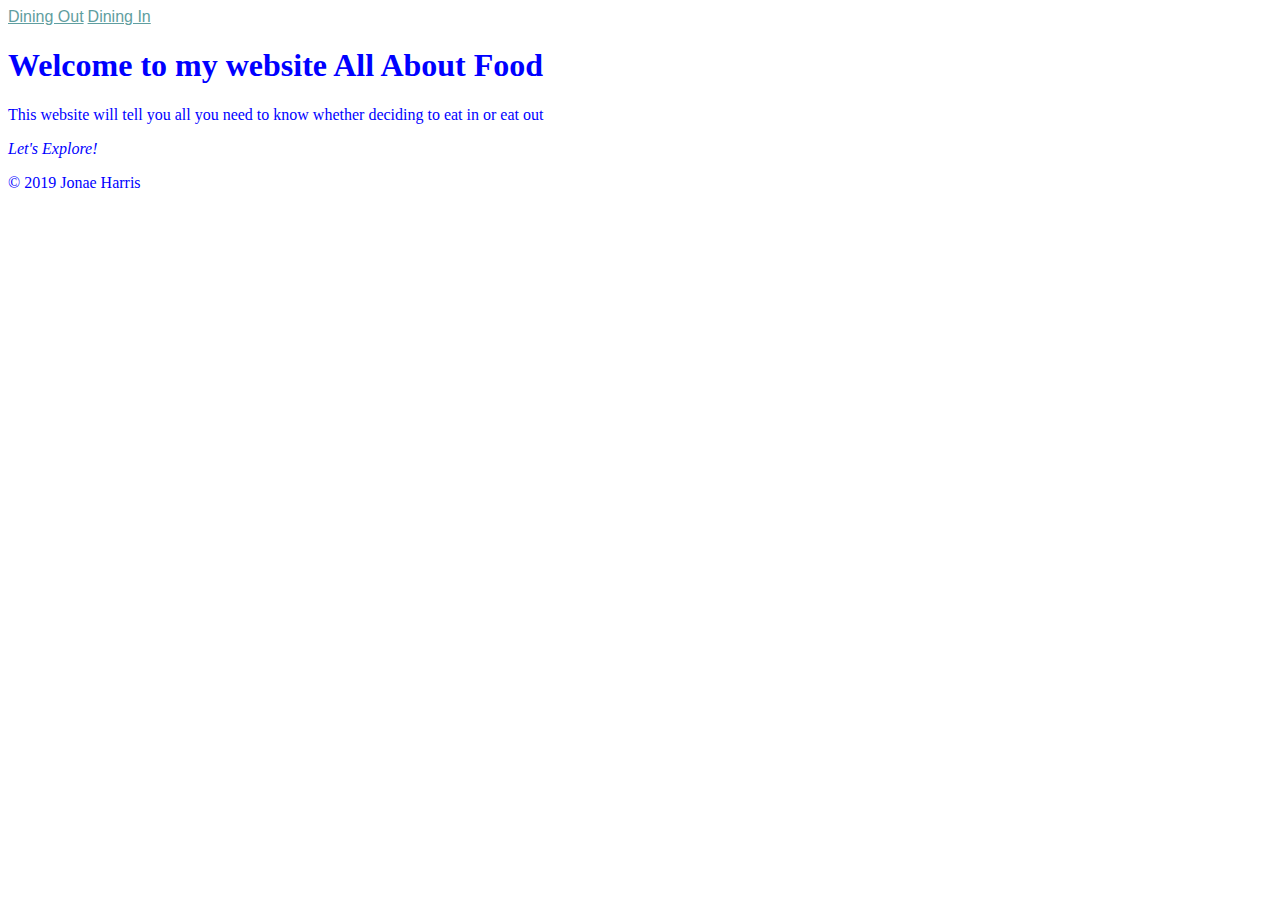
<file: index.html>
<!DOCTYPE html>
<html lang="en">
    <head>
        <meta charset="utf-8">
        <title>All About Food</title>
        <link rel="stylesheet" type="text/css" href="css/styles.css">
    </head>
    <body>
        <header>
            <nav>
                 <a href="diningout.html">Dining Out</a>
                <a href="diningin.html">Dining In</a>
            
            </nav>    
        
        
        
        </header>
        <main>
        <h1>Welcome to my website All About Food <br></h1>
            <p> This website will tell you all you need to know whether deciding to eat in or eat out</p>
            <p> <em>Let's Explore!</em></p>
        
        
        </main>
       
            
        
        
    <footer> <p> &copy; 2019 Jonae Harris</p></footer>    
    </body>
</html>
</file>
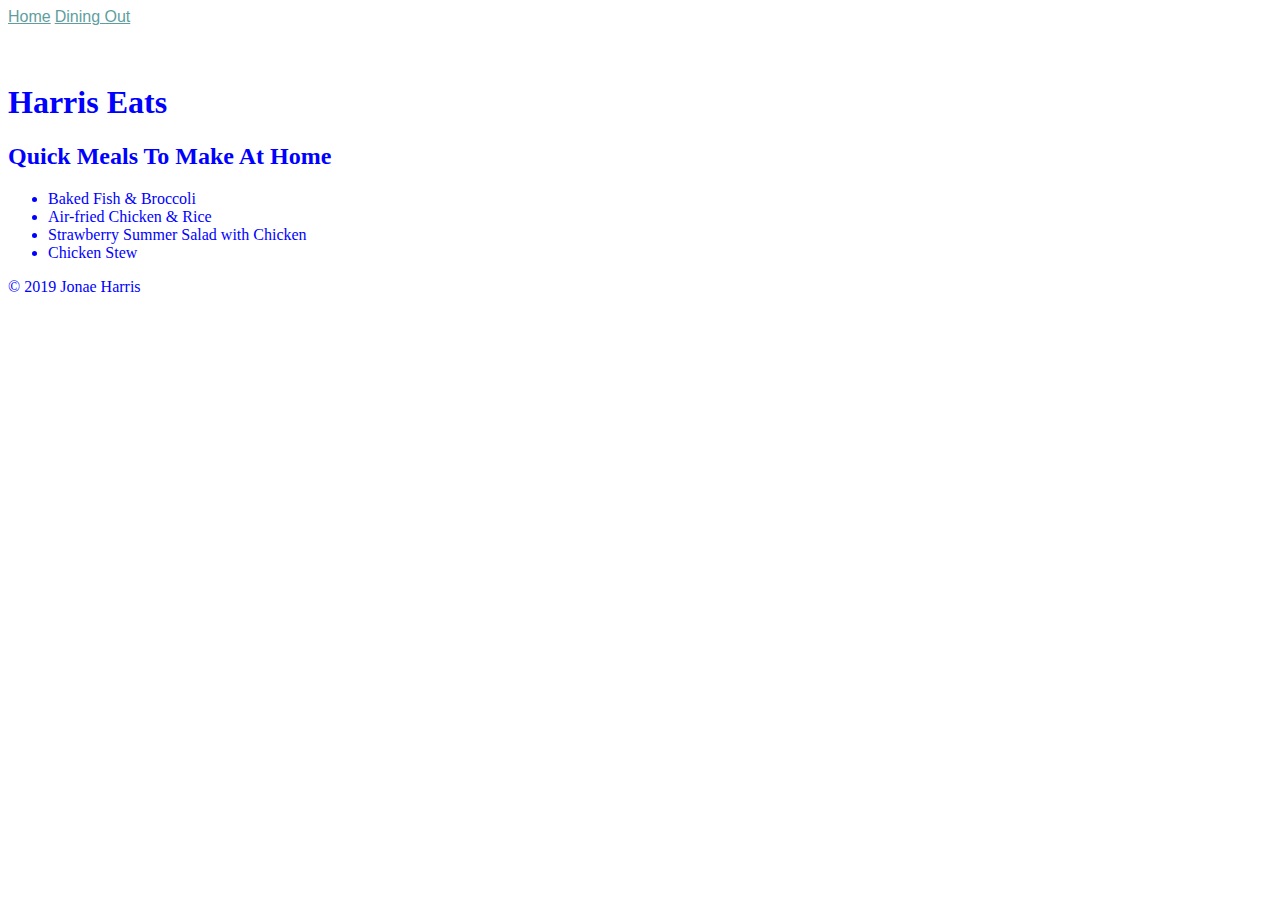
<file: diningin.html>
<!DOCTYPE html>
<html lang="en">
    
    
    <head>
    <meta charset="utf-8">
    <title>Dining In</title>
    <link rel="stylesheet" type="text/css" href="css/styles.css">
</head>

<body>
    <header>
        <nav>
            <a href="index.html">Home</a>
            <a href="diningout.html">Dining Out</a>

        </nav>



    </header>
    <main>
        <h1> <br> Harris Eats </h1>
        <h2>Quick Meals To Make At Home</h2>

        <ul>
            <li>Baked Fish &amp; Broccoli</li>
            <li>Air-fried Chicken &amp; Rice </li>
            <li>Strawberry Summer Salad with Chicken </li>
            <li>Chicken Stew</li>
        </ul>

        <ol>





        </ol>

    </main>




    <footer>
        <p> &copy; 2019 Jonae Harris</p>
    </footer>
</body>
</html>
</file>
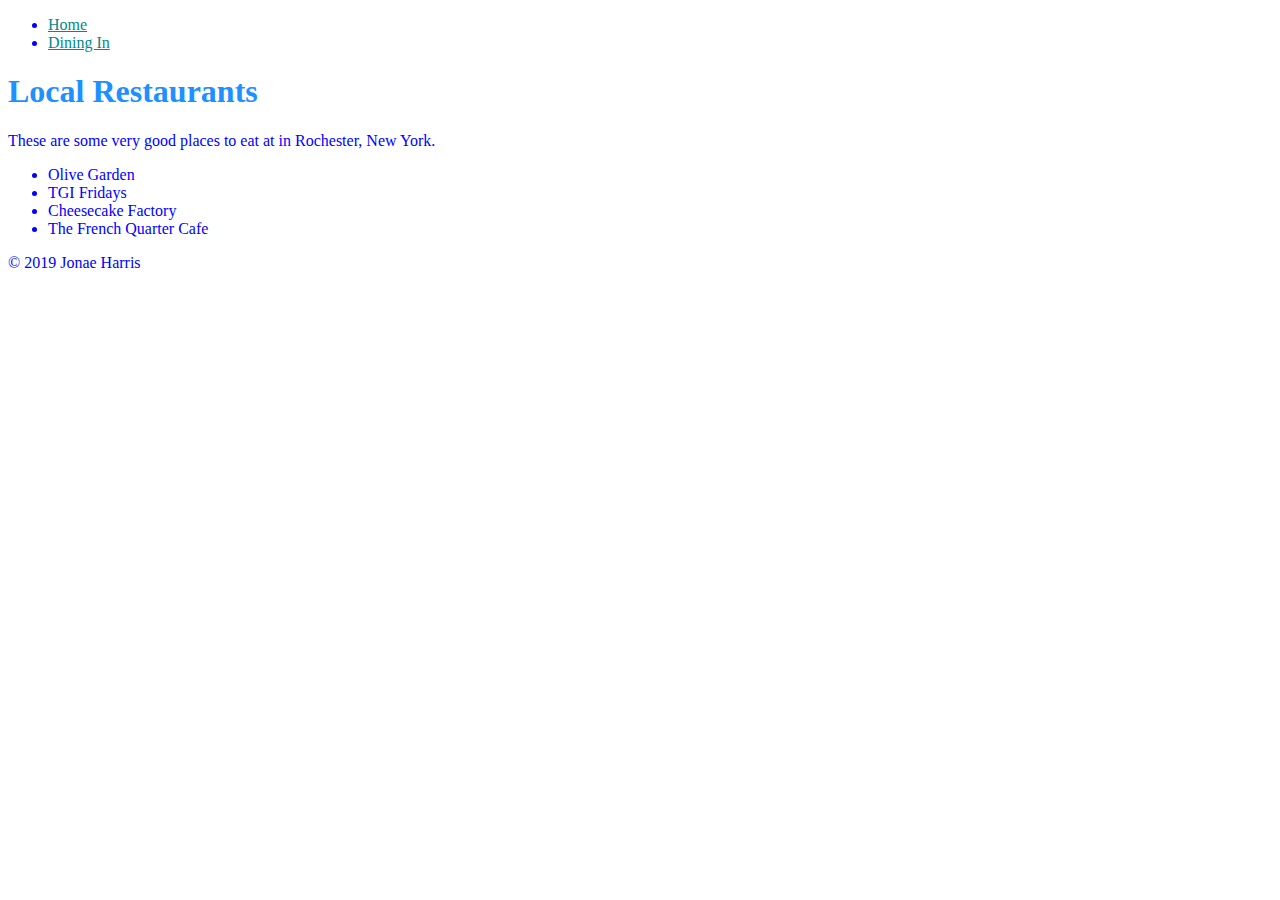
<file: diningout.html>
<!DOCTYPE html>
<html lang="en">
    <head>
    <meta charset="utf-8">
    <title>Dining Out</title>
    <link rel="stylesheet" type="text/css" href="css/styles.css">
    <style>
        a {
            font-family: fantasy;
            color: darkcyan
        }
    </style>
</head>

<body>
    <header>
        <nav>
            <ul>
                <li> <a href="index.html">Home</a></li>
                <li> <a href="diningin.html">Dining In</a></li>

            </ul>


        </nav>



    </header>
    <main>
        <h1 style="color: dodgerblue"> Local Restaurants</h1>
        <p> These are some very good places to eat at in Rochester, New York.</p>
        <ul>
      
        <li>Olive Garden</li>
        <li>TGI Fridays</li>
        <li>Cheesecake Factory</li>
        <li>The French Quarter Cafe</li>
        </ul>








        <div></div>
    </main>




    <footer>
        <p> &copy; 2019 Jonae Harris</p>
    </footer>
</body>
</html>
</file>
<file: css/styles.css>
body{
    color:blue;
}



a {
    font-family: sans-serif; 
    color: cadetblue;
}
</file>
